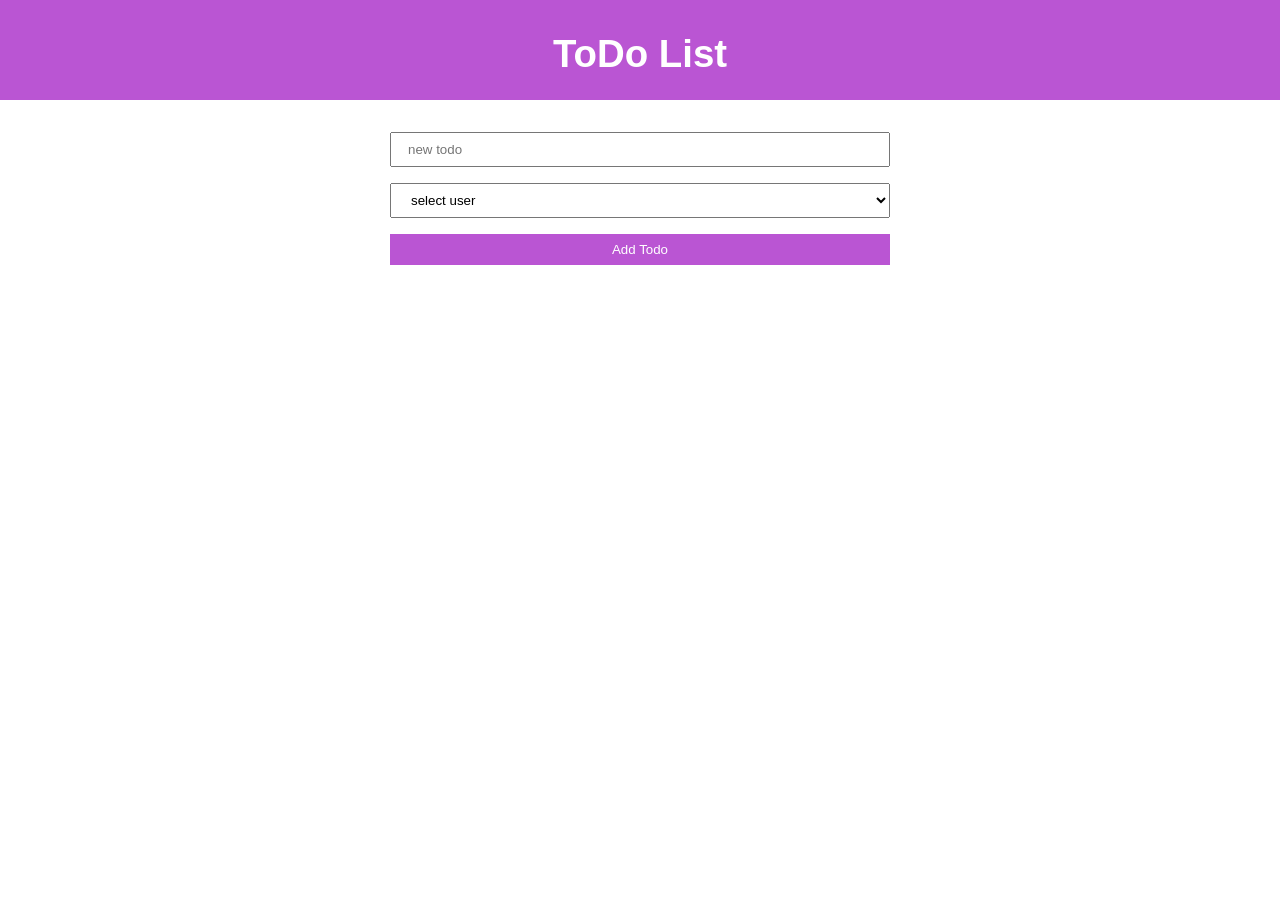
<file: Todo_Fund_JS2/index.html>
<!DOCTYPE html>
<html lang="en">

<head>
    <meta charset="UTF-8">
    <meta http-equiv="X-UA-Compatible" content="IE=edge">
    <meta name="viewport" content="width=device-width, initial-scale=1.0">
    <title>ToDo List</title>
    <link rel="stylesheet" href="style.css">
</head>

<body>
    <header>
        <h1>ToDo List</h1>
    </header>

    
    <main>
        <form autocomplete="off" id="form">
            <label>
                <input id="new-todo" name="todo" type="text" placeholder="new todo" />
            </label>
            <select id="user-todo" name="user">
                <option disabled selected>select user</option>
            </select>
            <button>Add Todo</button>
        </form>
        <ul id="todo-list"></ul>
    </main>
    
    <script src="main.js"></script>
</body>

</html>
</file>
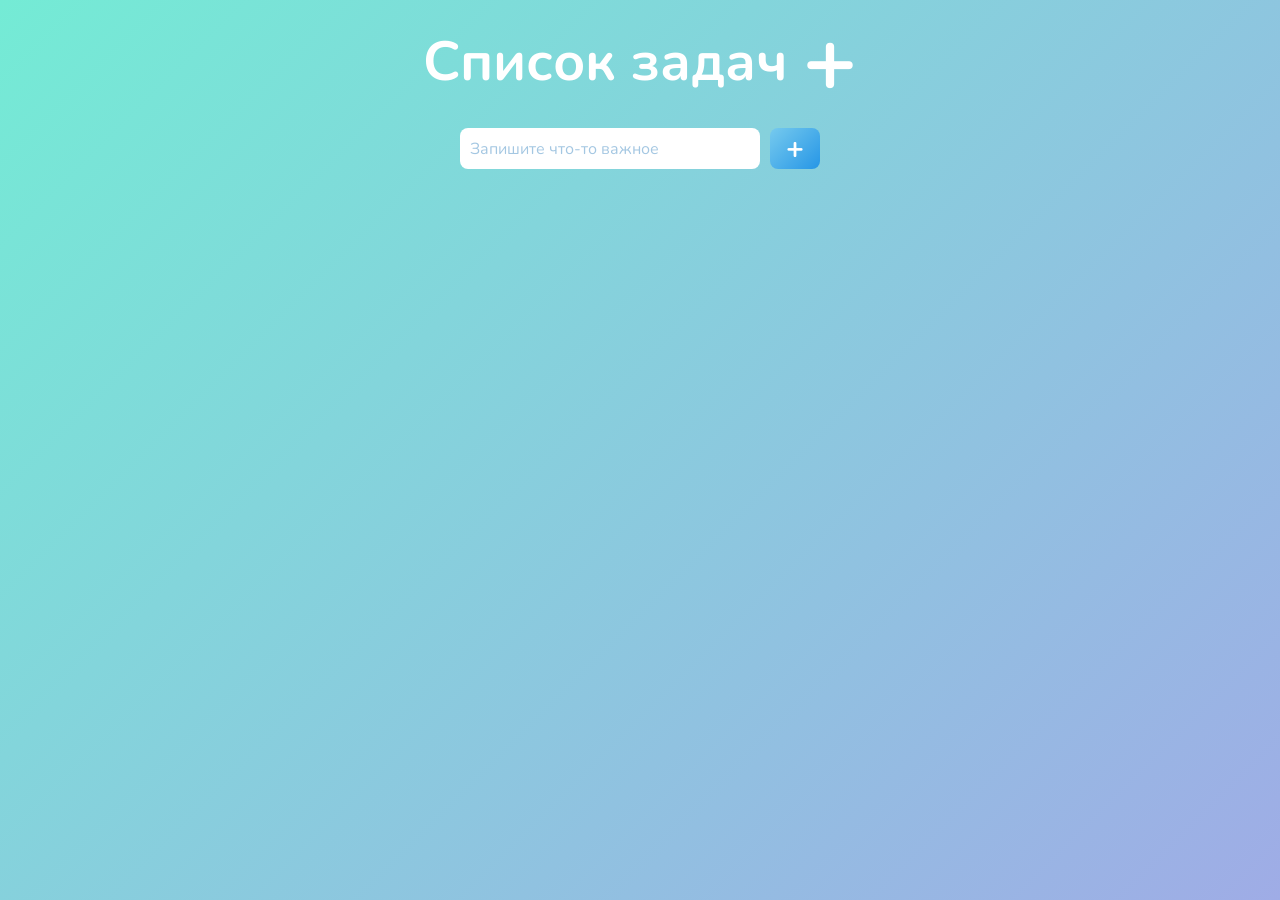
<file: apr.tasker/apr.tasker.html>
<!DOCTYPE html>
<html lang="en">
<head>
    <meta charset="UTF-8">
    <meta name="viewport" content="width=device-width, initial-scale=1.0">
    <link rel="stylesheet" href="/apr.tasker/apr.tasker.css">
    <link href="https://fonts.googleapis.com/css2?family=Poppins:wght@400;600;700&display=swap" rel="stylesheet">
    <link href="https://fonts.googleapis.com/css2?family=Nunito:wght@400;600;700&display=swap" rel="stylesheet">
    <title>Apr.TodoList</title>
</head>
<body>
    <div class="inner">
       
        <h1 class="title">Список задач&nbsp<b class="title-plus">+</b></h1>

        <div class="wrapper">
            <input type="text" id="input-body" class="input-body" placeholder="Запишите что-то важное">
            <button class="btn">+</button>
        </div>
        <ul class="list"></ul>
        
    </div>
    <script src="/apr.tasker/apr.tasker.js"></script>
</body>
</html>
</file>
<file: Todo_Fund_JS2/style.css>
* {
    box-sizing: border-box;
}
body {
    margin: 0;
    font-size: 1.2rem;
}
header {
    background-color: mediumorchid;
    color: white;
    height: 100px;
    padding: 2rem 1rem;
    text-align: center;
}
h1 {
    font-family: Arial, Helvetica, sans-serif;
    margin: 0;
}
form {
    width: 500px;
    margin: 2rem auto;
    display: flex;
    flex-direction: column;
    gap: 1rem;
}
form input, form select {
    padding: 0.5rem 1rem;
}
input[type="text"] {
    width: 100%;
}
form > button {
    cursor: pointer;
    background-color: mediumorchid;
    color: white;
    border: none;
    padding: 0.5rem 0.8rem;
}
form > button:hover {
    background-color: violet;
}

ul {
    list-style: none;
    width: 520px;
    margin: 2rem auto;
    padding: 0;
}

.todo-item {
    display: flex;
    gap: 1rem;
    padding: 0.5rem 0;
}
.close {
    color: red;
    cursor: pointer;
    font-weight: bolder;
}
.close:hover {
    color:tomato
}
</file>
<file: apr.tasker/apr.tasker.css>
* {
    margin: 0;
    padding: 0;
    box-sizing: border-box;
}


body {
    min-height: 100vh; 
    background-attachment: fixed;
    display: flex;
    flex-direction: column;
    align-items: center;
    background: linear-gradient(135deg, #74ebd5, #9face6);  
}

.title {
    display: flex;
    font-size: 55px;
    font-family: Nunito;
    color: white;
    align-items: center;
    margin-bottom: 5px;
}

.title-plus {
    font-size: 90px;
}

.wrapper {
    display: flex; 
    justify-content: center;
    margin-bottom: 30px;
}

.input-body {
    display: block;
    min-width:300px;
    min-height: 40px;
    border-radius: 8px;
    border: none;
    margin-right: 10px;
    color: rgb(164, 199, 226);
    padding-left: 10px;
    font-family: Nunito;
    font-size: 16px;
}

.input-body:focus {
     outline: none;
}


input::placeholder {
    color: rgb(164, 199, 226);
    font-size: 16px;
}

.btn {
    background: linear-gradient(135deg, #76caee, #2696e6);
    border: 0px;
    border-radius: 8px;
    font-family: Nunito;
    min-width:50px;
    color: white;
    font-size: 30px;
    font-weight: 700;
}

.list {
    padding: 0px;
    list-style: none;
    width: 100%;
    max-width: 400px; /* та же ширина что у wrapper */
}

.li-tasker {
    display: flex; 
    justify-content: center;
    margin-bottom: 10px;
}


.span-tasker {
    background-color: white;
    border-radius: 8px;
    min-width:280px;
    min-height: 35px;
    padding-left: 12px;
    padding-top: 5px;
    font-family: Nunito;
    font-size: 20px;
    color: #686767;
    word-break: break-word; /* ты это добавлял? */
    max-width: 280px;       /* ограничь максимальную ширину */
    white-space: normal;    
}

.done {
    text-decoration: line-through;
    color: rgb(164, 199, 226);
    opacity: 90%;
}

.del-btn {
    background: linear-gradient(135deg, #ce0934, #e25170);
    border: 0px;
    border-radius: 8px;
    font-family: Nunito;
    min-width:50px;
    color: white;
    font-size: 22px;
    font-weight: 700;
} 

.li-tasker.done .span-tasker {
    text-decoration: line-through;
    color: #aaa;
    opacity: 0.9;
}

.li-tasker.done .del-btn {
    opacity: 0.9;
    text-decoration: none;
}
</file>
